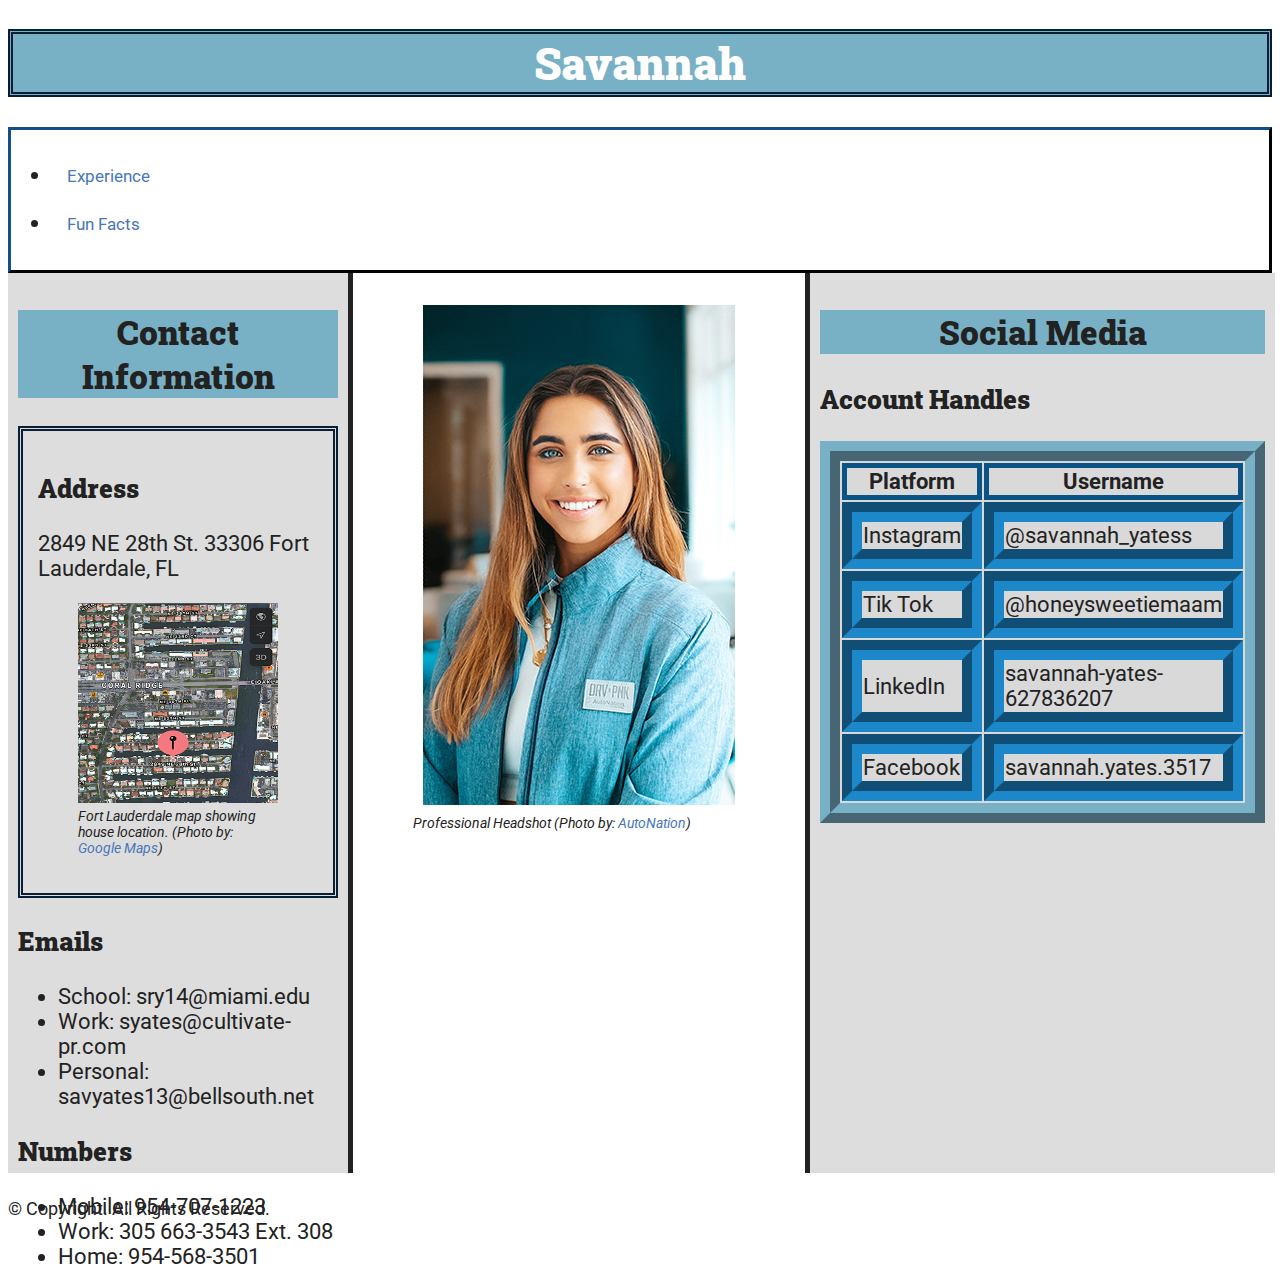
<file: index.html>
<!doctype html>
<html lang="en">
  <head>
    <meta charset="utf-8" />
    <title>Savannah</title>
    <link href="css/style.css" rel="stylesheet" />
  </head>

  <body>
    <header>
      <h1>Savannah</h1>
    </header>

    <nav class="topnav">
      <ul>
        <li><a href="experience.html">Experience</a></li>
        <li><a href="funfacts.html">Fun Facts</a></li>
      </ul>
    </nav>

    <main class="grid">

      <section id="social">
        <h2>Contact Information</h2>

        <article>
          <div class="mapref">
          <h3>Address</h3>
            <p>2849 NE 28th St. 33306 Fort Lauderdale, FL</p>

          <figure>
            <img src="images/homemap.png" alt="Home Map" id="map"/>
            <figcaption> Fort Lauderdale map showing house location. (Photo by: <a href="https://www.google.com/maps">Google Maps</a>)</figcaption>
          </figure>
          </div>
        </article>

        <article>
          <h3>Emails</h3>

          <ul>
            <li>School: sry14@miami.edu</li>
            <li>Work: syates@cultivate-pr.com</li>
            <li>Personal: savyates13@bellsouth.net</li>
          </ul>
        </article>

        <article>
          <h3>Numbers</h3>

          <ul>
            <li>Mobile: 954-707-1223</li>
            <li>Work: 305 663-3543 Ext. 308</li>
            <li>Home: 954-568-3501</li>
          </ul>
        </article>

      </section>

      <section>
        <figure>
              <img src="images/savannah.jpg" alt="Savannah" id="sav"/>
              <figcaption> Professional Headshot (Photo by: <a href="https://www.autonation.com/">AutoNation</a>)</figcaption>
        </figure>
      </section>

      <section id="sm">
        <h2>Social Media</h2>

        <article id = "description">
          <h3>Account Handles</h3>

          <table>
            <tr>
              <th>Platform</th>
              <th>Username</th>
            </tr>

            <tr>
              <td>Instagram</td>
              <td>@savannah_yatess</td>
            </tr>

            <tr>
              <td>Tik Tok</td>
              <td>@honeysweetiemaam</td>
            </tr>

            <tr>
              <td>LinkedIn</td>
              <td>savannah-yates-627836207</td>
            </tr>

            <tr>
              <td>Facebook</td>
              <td>savannah.yates.3517</td>
            </tr>
          </table>

        </article>

      </section>
    </main>

    <footer>
      <p><small>&copy; Copyright. All Rights Reserved.</small></p>
    </footer>
  </body>
</html>
</file>
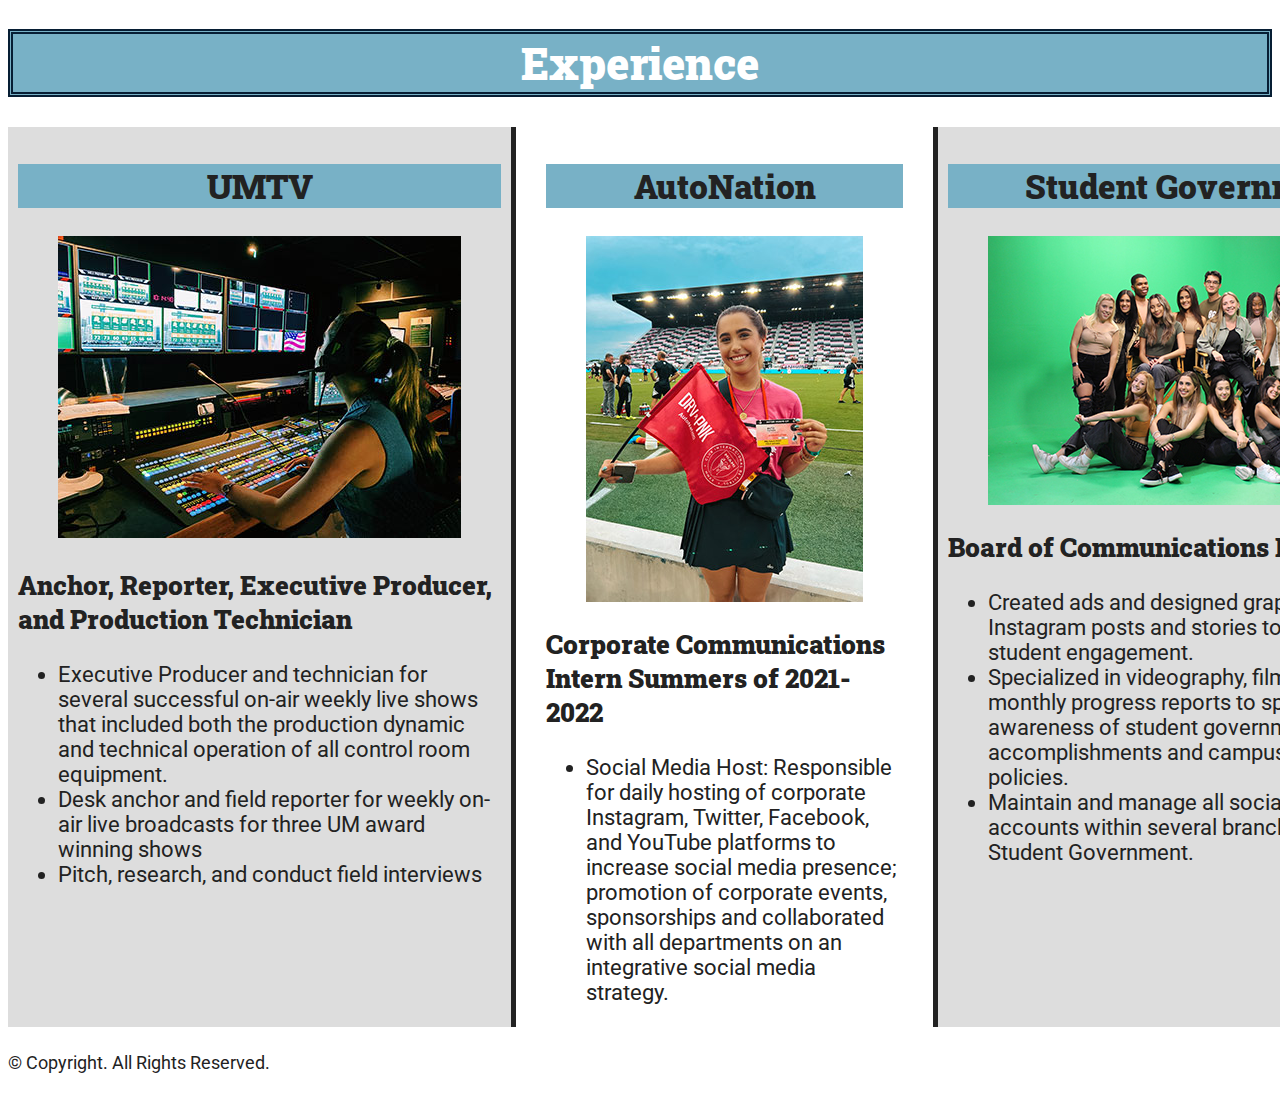
<file: experience.html>
<!doctype html>
<html lang="en">
  <head>
    <meta charset="utf-8" />
    <title>Savannah</title>
    <link href="css/style.css" rel="stylesheet" />
  </head>

  <body>
    <header>
      <h1>Experience</h1>
    </header>

      <main class="grid">

  <section id="social">
    <h2>UMTV</h2>

 <article>
    <figure>
      <img src="images/umtv.jpg" alt="UMTV" />
    </figure>
  </article>


  <article>
    <h3>Anchor, Reporter, Executive Producer, and Production Technician</h3>

    <ul>
      <li>Executive Producer and technician for several successful on-air weekly live shows that included both the production dynamic and technical operation of all control room equipment.</li>
      <li>Desk anchor and field reporter for weekly on-air live broadcasts for three UM award winning shows</li>
      <li>Pitch, research, and conduct field interviews</li>
    </ul>
  </article>


  </section>

  <section id="sav">
    <h2>AutoNation</h2>
  <figure>
          <img src="images/autonation.jpg" alt="AutoNation" class="an"/>
        </figure>

  <article>
        <h3>Corporate Communications Intern	Summers of 2021-2022 </h3>

        <ul>
          <li>Social Media Host: Responsible for daily hosting of corporate Instagram, Twitter, Facebook, and YouTube platforms to increase social media presence; promotion of corporate events, sponsorships and collaborated with all departments on an integrative social media strategy.</li>
        </ul>
    </article>

  </section>

  <section id="sm">
    <h2>Student Government</h2>

    <figure>
            <img src="images/sg.jpg" alt="Student Government" class="an"/>
          </figure>

    <article>
          <h3>Board of Communications Executive</h3>

          <ul>
            <li>Created ads and designed graphics for UM Instagram posts and stories to promote student engagement.</li>
            <li>Specialized in videography, filming and editing monthly progress reports to spread awareness of student government initiatives, accomplishments and campus Covid-19 policies. </li>
            <li>Maintain and manage all social media accounts within several branches of UM Student Government.</li>
          </ul>
      </article>

  </section>
</main>

<footer>
  <p><small>&copy; Copyright. All Rights Reserved.</small></p>
</footer>
</body>
</html>
</file>
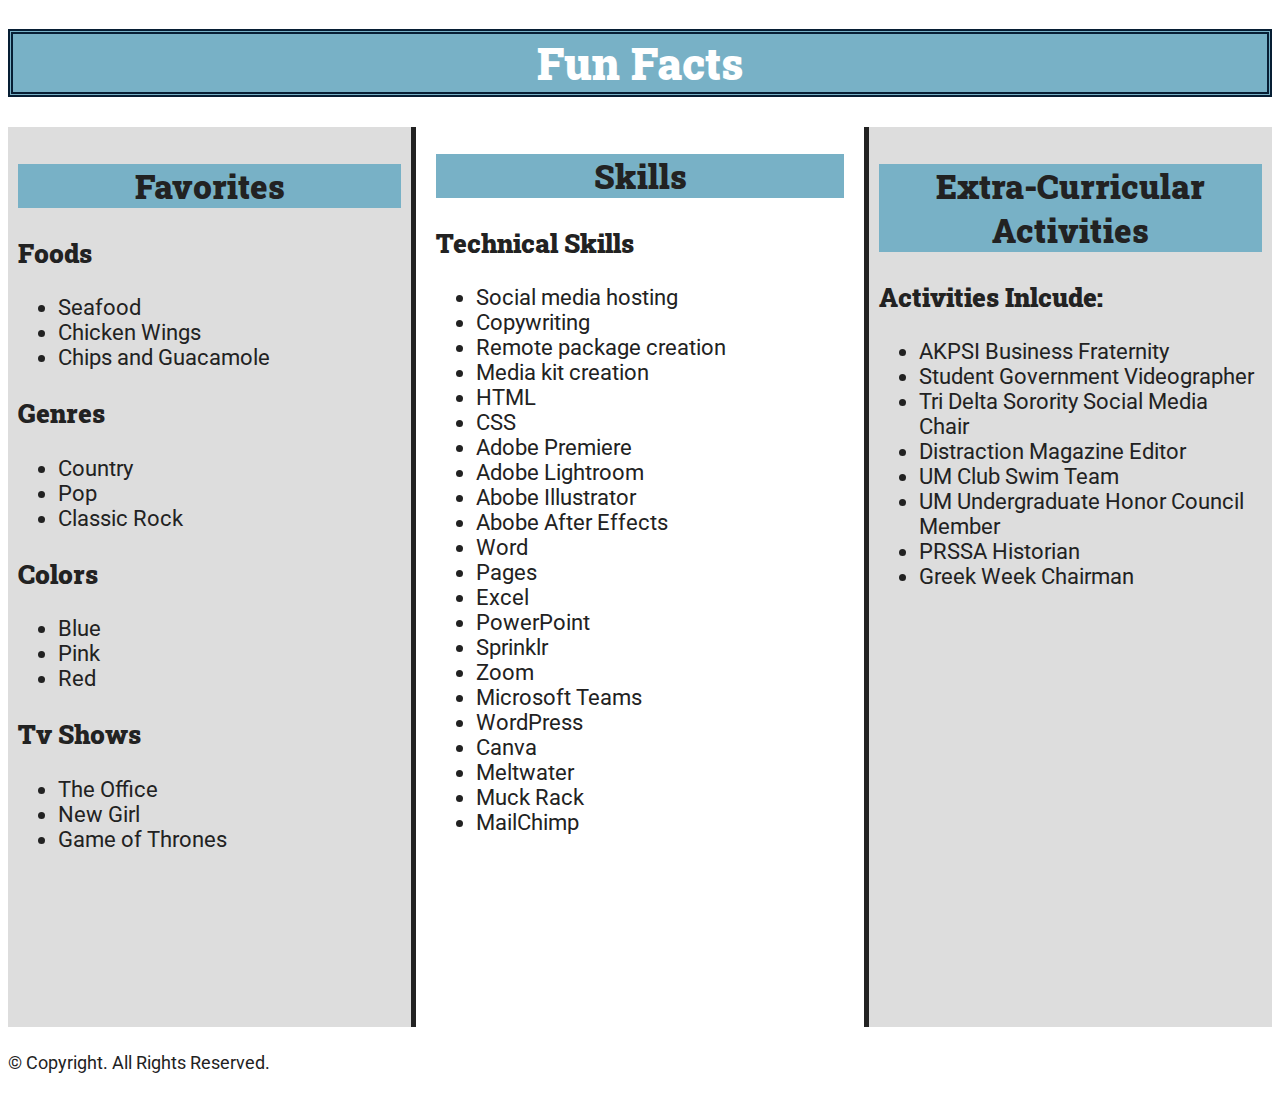
<file: funfacts.html>
<!doctype html>
<html lang="en">
  <head>
    <meta charset="utf-8" />
    <title>Savannah</title>
    <link href="css/style.css" rel="stylesheet" />
  </head>

  <body>
    <header>
      <h1>Fun Facts</h1>
    </header>

  <main class="grid">

  <section id="social">
    <h2>Favorites</h2>

    <article>
      <h3>Foods</h3>

      <ul>
        <li>Seafood</li>
        <li>Chicken Wings</li>
        <li>Chips and Guacamole</li>
      </ul>
    </article>

    <article>
      <h3>Genres</h3>

      <ul>
        <li>Country</li>
        <li>Pop</li>
        <li>Classic Rock</li>
      </ul>
    </article>


    <article>
      <h3>Colors</h3>

      <ul>
        <li>Blue</li>
        <li>Pink</li>
        <li>Red</li>
      </ul>
    </article>

    <article>
      <h3>Tv Shows</h3>

      <ul>
        <li>The Office</li>
        <li>New Girl</li>
        <li>Game of Thrones</li>
      </ul>
    </article>

  </section>

  <section id="skills">
    <h2>Skills</h2>

    <article>
      <h3>Technical Skills</h3>
      <ul>
        <li>Social media hosting</li>
        <li>Copywriting</li>
        <li>Remote package creation</li>
        <li>Media kit creation</li>
        <li>HTML</li>
        <li>CSS</li>
        <li>Adobe Premiere</li>
        <li>Adobe Lightroom</li>
        <li>Abobe Illustrator</li>
        <li>Abobe After Effects</li>
        <li>Word</li>
        <li>Pages</li>
        <li>Excel</li>
        <li>PowerPoint</li>
        <li>Sprinklr</li>
        <li>Zoom</li>
        <li>Microsoft Teams</li>
        <li>WordPress</li>
        <li>Canva</li>
        <li>Meltwater</li>
        <li>Muck Rack</li>
        <li>MailChimp</li>
      </ul>
    </article>

    </section>

  <section id="sm">
    <h2>Extra-Curricular Activities</h2>

    <article>
      <h3>Activities Inlcude:</h3>
      <ul>
        <li>AKPSI Business Fraternity</li>
        <li>Student Government Videographer</li>
        <li>Tri Delta Sorority Social Media Chair</li>
        <li>Distraction Magazine Editor</li>
        <li>UM Club Swim Team</li>
        <li>UM Undergraduate Honor Council Member</li>
        <li>PRSSA Historian</li>
        <li>Greek Week Chairman</li>
      </ul>
    </article>

  </section>
</main>

<footer>
  <p><small>&copy; Copyright. All Rights Reserved.</small></p>
</footer>
</body>
</html>
</file>
<file: css/style.css>
@import url('https://fonts.googleapis.com/css2?family=Roboto&family=Roboto+Slab:wght@900&display=swap');

body {
  font-family: "Roboto", "Helvetica", "Arial", sans-serif;
  font-size: 22px;
  color: #222;
}

h1 {
  text-align: center;
  font-stretch: expanded;
  background-color: rgb(120,177,198);
  color: rgb(255,255,255);
  border: 5px double rgb(7,30,52);

}

h2 {
  background-color: rgb(120,177,198);
  text-align: center;

}

h1,
h2,
h3 {
  font-family: "Roboto Slab", "Rockwell", "Georgia", serif;
  font-weight: 900;
}

a,
a:link {
  color: #4976b9;
  text-decoration: none;
}

a:visited {
  color: #4b195d;
}

a:hover {
  color: rgb(195,16,36);
  text-decoration: underline;
}

a:active {
  color: rgb(253,185,86);
}

{
  margin: 10px
}

#map {
  background-color: #ddd;
  width: 200px;
  height: 200px;
}

figcaption {
  font-size: 14px;
  font-style: italic;
}

#social {
  background-color: #ddd;
  padding-top: 10px;
  padding-right: 10px;
  padding-bottom: 10px;
  padding-left: 10px;
  border-right: 5px solid #222;

  }

.mapref{
  border: 5px double rgb(7,30,52);
  padding: 15px;
}

#sav {
  display: block;
  margin-left: auto;
  margin-right: auto;
  padding-top: 10px;
  padding-right: 10px;
  padding-bottom: 10px;
  padding-left: 10px;



#bucket {
  background-color: #ddd;
  padding-top: 10px;
  padding-right: 10px;
  padding-bottom: 10px;
  padding-left: 10px;
  border-right: 5px solid #222;
}


}

#sm {
  background-color: #ddd;
  padding: 10px;
  border-left: 5px solid #222;
}

.grid{
  display: grid;
  grid-template-columns: 1fr 1fr 1fr;
  grid-template-rows: 900px;
  grid-row-gap:20px;
  grid-column-gap:20px;
}

table {
       border-style: ridge;
       border-width: 20px;
       border-color: rgb(120,177,198);
       background-color: #d9d9d9;
       width: 30px;
     }
     th {
       border: 5px solid #095484;
     }
     td {
       border: 20px groove #1c87c9;
     }

.topnav {
    background-color: #fff;
    overflow: hidden;
    padding-right: 42px;
    border:3px outset rgb(7,30,52);


}

.an {
  display: block;
  margin-left: auto;
  margin-right: auto;
}

.skills {
  display: block;
  margin-left: auto;
  margin-right: auto;
}

.topnav a {
  color: #4976b9;
  display: block;
  padding: 14px 16px;
  text-decoration: none;
  font-size: 17px;
}

.topnav a:hover {
  color: rgb(195,16,36);
  text-decoration: underline;
}

.topnav a.active {
  color: rgb(253,185,86);
}

.topnav a.a:visited {
  color: #4b195d;
}
</file>
